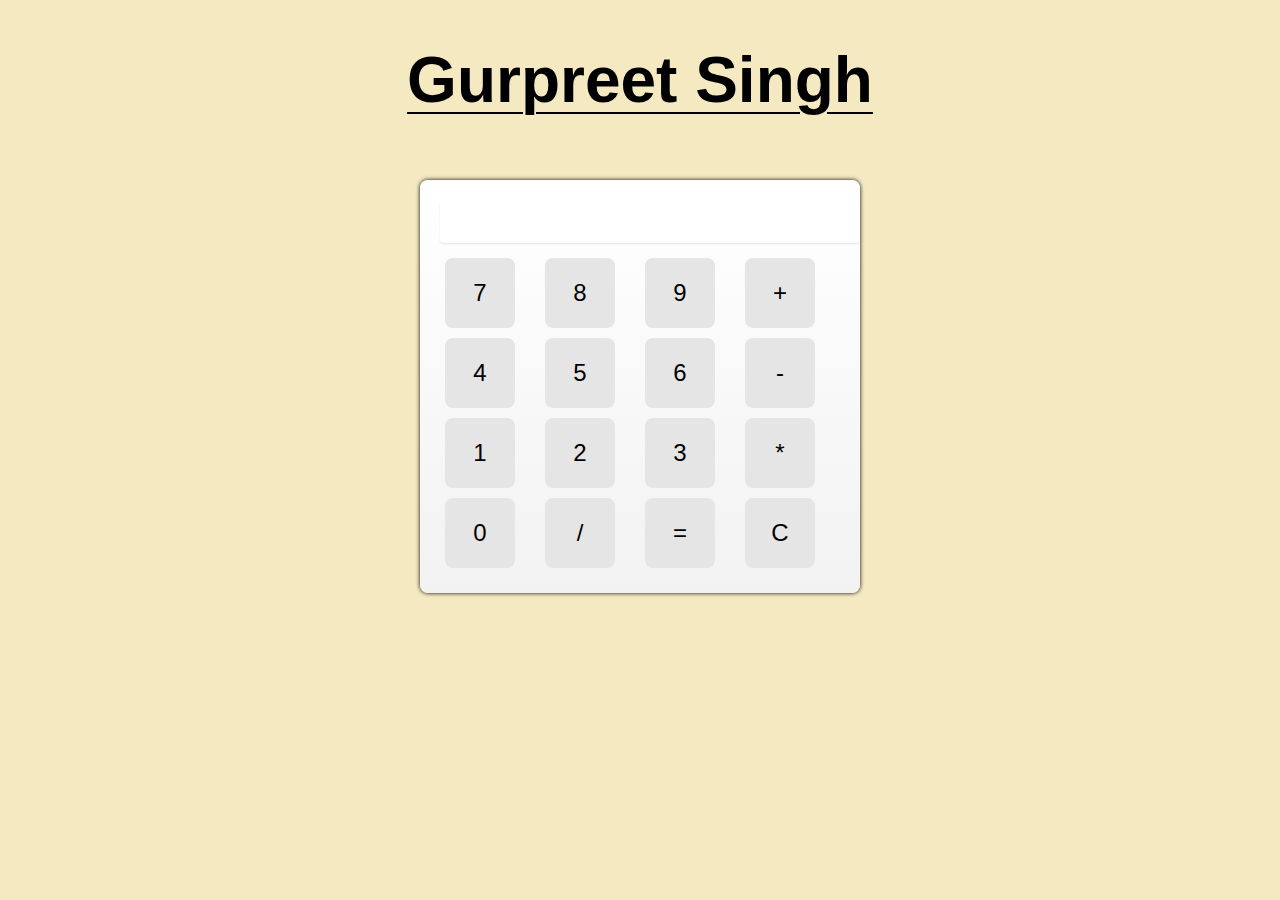
<file: LEVEL 1 /Task 3/index.html>
<!DOCTYPE html>
<html>
<head>
  <title>Gurpreet Singh - Level 1 (Task 3)</title>
  <link rel="stylesheet" type="text/css" href="style.css">
</head>
<body>

  <div class="container">
    <h1>Gurpreet Singh</h1>
  </div>
  <div class="calculator">
    <input type="text" id="result" readonly>
    <div class="buttons">
      <button onclick="appendNumber('7')">7</button>
      <button onclick="appendNumber('8')">8</button>
      <button onclick="appendNumber('9')">9</button>
      <button onclick="appendOperator('+')">+</button>
      <button onclick="appendNumber('4')">4</button>
      <button onclick="appendNumber('5')">5</button>
      <button onclick="appendNumber('6')">6</button>
      <button onclick="appendOperator('-')">-</button>
      <button onclick="appendNumber('1')">1</button>
      <button onclick="appendNumber('2')">2</button>
      <button onclick="appendNumber('3')">3</button>
      <button onclick="appendOperator('*')">*</button>
      <button onclick="appendNumber('0')">0</button>
      <button onclick="appendOperator('/')">/</button>
      <button onclick="calculate()">=</button>
      <button onclick="clearResult()">C</button>
    </div>
  </div>

  <script src="script.js"></script>
</body>
</html>
</file>
<file: LEVEL 1 /Task 3/style.css>
body {
    background: rgb(244, 233, 192);
    font-family: Arial, sans-serif;
    margin: 0;
    padding: 0;
  }
  
  .container {
    display: flex;
    justify-content: center;
    align-items: center;
    font-size: 2rem;
    text-decoration: underline 2px;
    text-underline-offset: 10px;
  }
  
  .calculator {
    width: 80%;
    max-width: 400px;
    margin: 20px auto;
    padding: 20px;
    background: linear-gradient(180deg, #ffffff, #f2f2f2);
    border-radius: 8px;
    box-shadow: 0 2px 6px rgba(0, 0, 0, 0.1);
    text-align: center;
    -webkit-box-shadow: 0 0 4px black;
     box-shadow: 0 0 4px black;
  }
  
  .calculator input {
    width: 100%;
    margin-bottom: 10px;
    padding: 10px;
    font-size: 20px;
    text-align: right;
    border: none;
    border-radius: 4px;
    box-shadow: 0 1px 2px rgba(0, 0, 0, 0.1);
  }
  
  .calculator button {
    width: 70px;
    height: 70px;
    margin: 5px;
    font-size: 24px;
    background-color: #e5e5e5;
    border: none;
    border-radius: 8px;
    cursor: pointer;
    transition: background-color 0.3s ease;
  }
  
  .calculator button:hover {
    background-color: #d4d4d4;
  }
  
  .calculator button:active {
    background-color: #bbbbbb;
  }
  
  .buttons {
    display: grid;
    grid-template-columns: repeat(4, 1fr);
  }
  
  @media (max-width: 480px) {
    .calculator {
      width: 100%;
    }
    
    .calculator input {
      font-size: 18rem;
    }
    
    .calculator button {
      width: 50rem;
      height: 50rem;
      font-size: 16rem;
    }
  }
</file>
